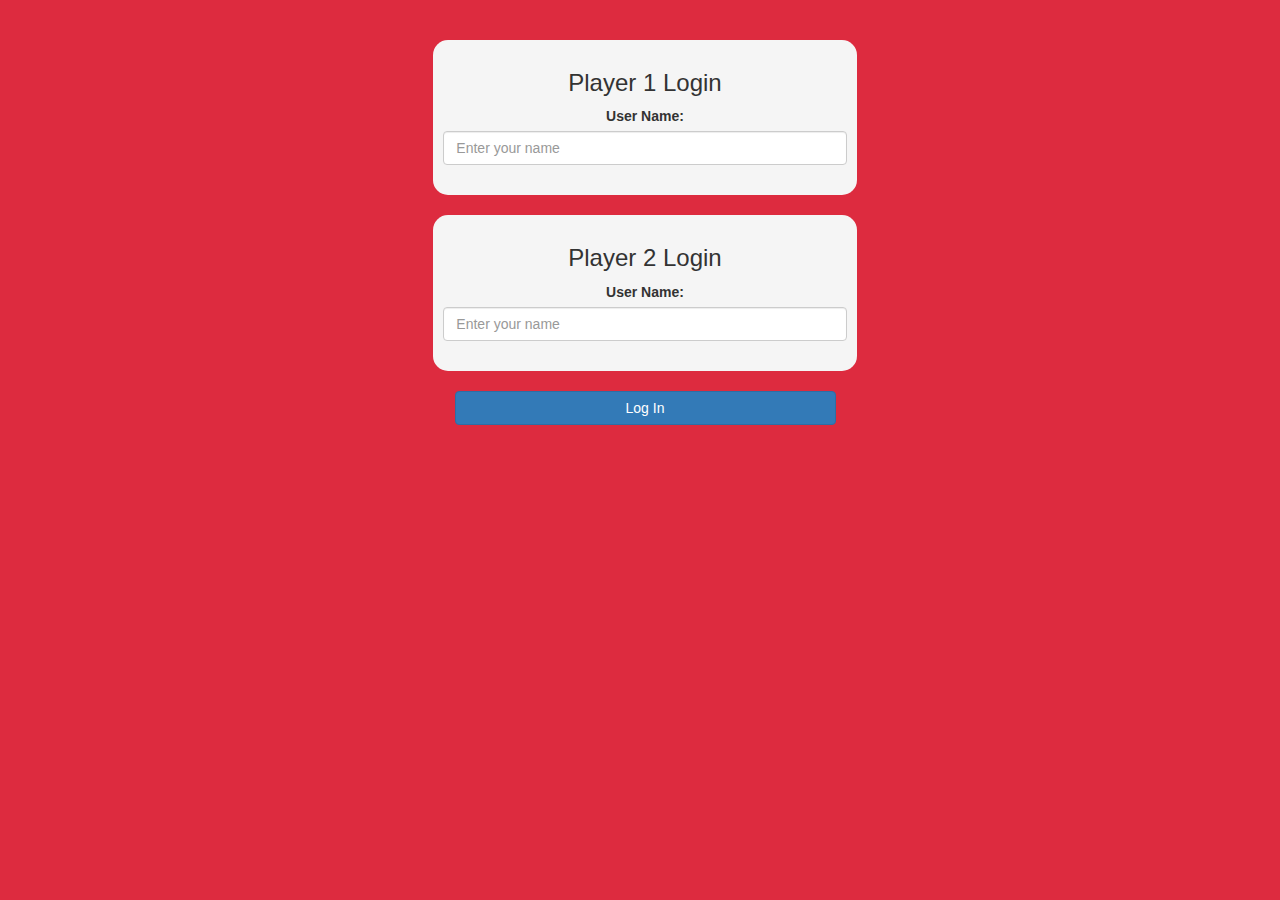
<file: index.html>
<!DOCTYPE html>
<html lang="en">
<head>
    <meta charset="UTF-8">
    <meta name="viewport" content="width=device-width, initial-scale=1.0">
    <link rel="stylesheet" href="https://maxcdn.bootstrapcdn.com/bootstrap/3.4.0/css/bootstrap.min.css">
    <script src="https://ajax.googleapis.com/ajax/libs/jquery/3.4.1/jquery.min.js"></script>
    <script src="https://maxcdn.bootstrapcdn.com/bootstrap/3.4.0/js/bootstrap.min.js"></script> 
    <title>Maths Quiz 📖</title>

    <link rel="stylesheet" type="text/css" href="style.css">
    <script src="main.js"></script>
</head>
<body>
    
    <br>

    <center>

        <br>

        <div class="col-lg-4 col-sm-8 col-xs-11 login_div1">
            <h3>Player 1 Login</h3>
            <label> User Name: </label>
            <input type="text" id="player1_name_input" class="form-control" placeholder="Enter your name">
            <br>
        </div>

        <br>

        <div class="col-lg-4 col-sm-8 col-xs-11 login_div2">
            <h3>Player 2 Login</h3>
            <label> User Name: </label>
            <input type="text" id="player2_name_input" class="form-control" placeholder="Enter your name">
            <br>
        </div>

        <br>

        <button style="width: 30%;" class="btn btn-primary" onclick="addUser()">Log In</button>

    </center>  

</body>
</html>
</file>
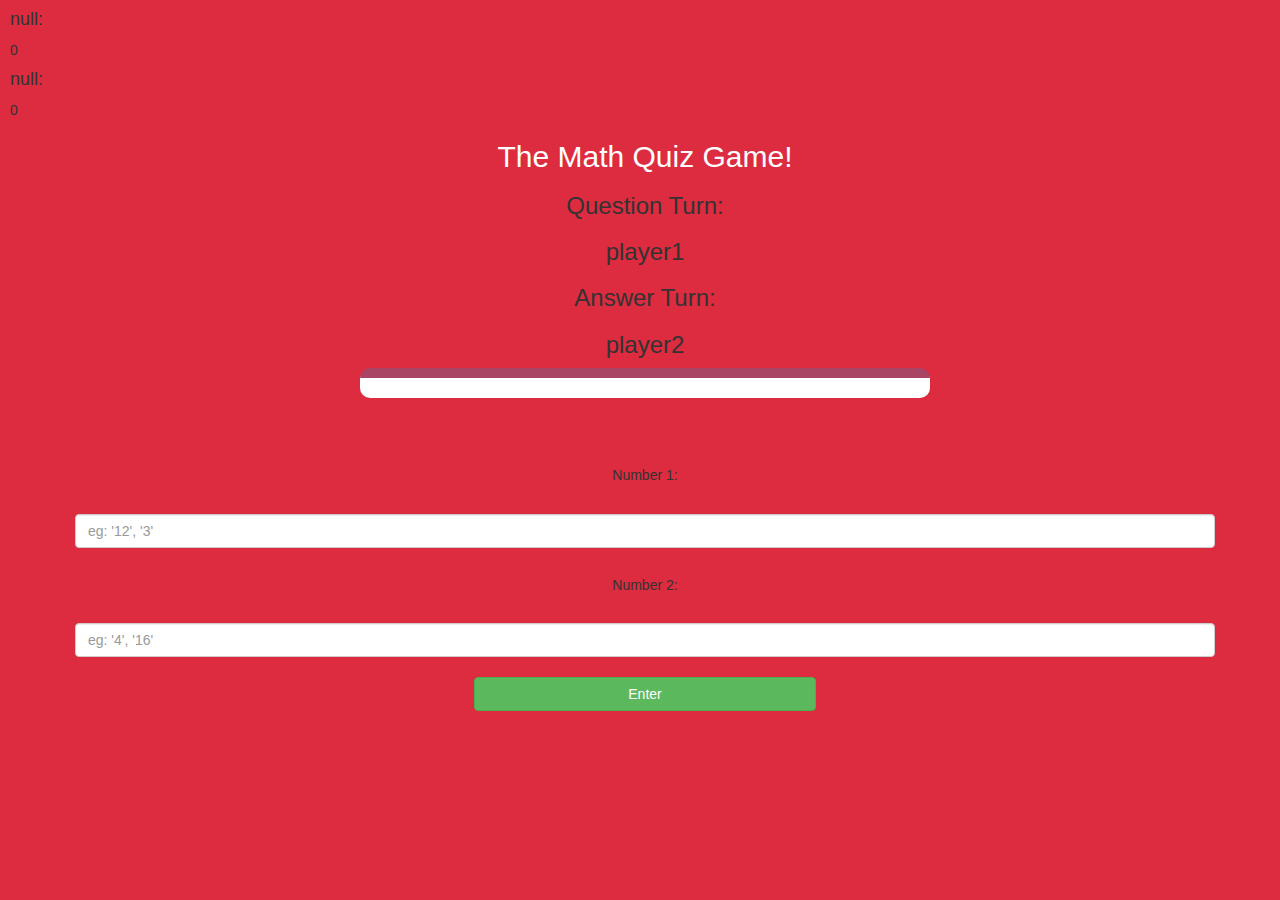
<file: gamepage.html>
<!DOCTYPE html>
<html>
<head>
	<meta name="viewport" content="width=device-width, initial-scale=1">
    <link rel="stylesheet" href="https://maxcdn.bootstrapcdn.com/bootstrap/3.4.0/css/bootstrap.min.css">
    <script src="https://ajax.googleapis.com/ajax/libs/jquery/3.4.1/jquery.min.js"></script>
    <script src="https://maxcdn.bootstrapcdn.com/bootstrap/3.4.0/js/bootstrap.min.js"></script>
    <link rel="stylesheet" type="text/css" href="style.css">

    <title>Maths Quiz 📖</title>
</head>
<body>

    <h4 id="player1_name"></h4> <span id="player1_score"></span>
    <br>
    <h4 id="player2_name"></h4> <span id="player2_score"></span>

<div class="container">
	<center>
		<h2 style="color:white;">The Math Quiz Game!</h2>
    
        <span><h3>Question Turn: </h4><h3 id="player_question"></h3></span>
        <span><h3>Answer Turn: </h3><h3 id="player_answer"></h3></span>
        <div id="output" class="col-lg-6"></div>

        <br>
		<br>

		<br>
        <h5>Number 1:</h5>
        <br>
        <input type="number" id="number1" class="form-control" placeholder="eg: '12', '3'">
        <br>
        <h5>Number 2:</h5>
        <br>
        <input type="number" id="number2" class="form-control" placeholder="eg: '4', '16'">
        <br>
        <button onclick="send()" class="btn btn-success" style="width: 30%;">Enter</button>
        <br>
	</center>
    <br>
</div>

<script src="game.js"></script>
</body>
</html>
</file>
<file: style.css>
body{
    background-color: #dd2b3f;
    margin-left: 10px;
}

.login_div1 , .login_div2{
    background-color: whitesmoke;
    padding: 10px;
	float: none;
	border-radius: 15px;
}

#output
{
background: white;
border-radius: 10px;
border-top: 10px solid #AA4465;
padding: 10px;
float: none;
text-align: left;
}

h1, h2, h3, h4, h5, span, div, label, button{
    font-family: sans-serif;
}
</file>
